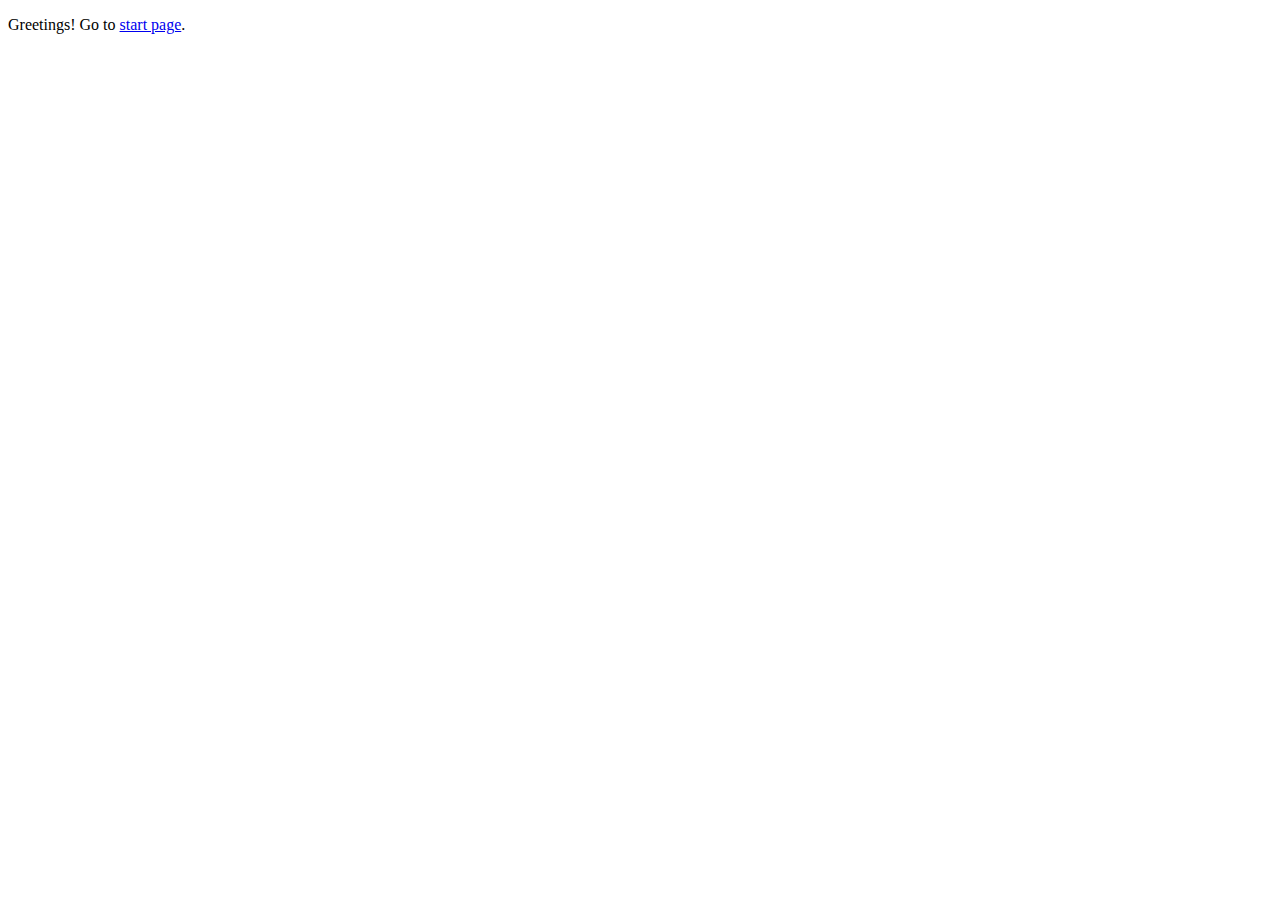
<file: src/main/resources/static/index.html>
<!DOCTYPE HTML>
<html>
<head>
    <title>Welcome H.O.M.E.</title>
    <meta http-equiv="Content-Type" content="text/html; charset=UTF-8" />
</head>
<body>
<p>Greetings! Go to <a href="/start">start page</a>.</p>
</body>
</html>
</file>
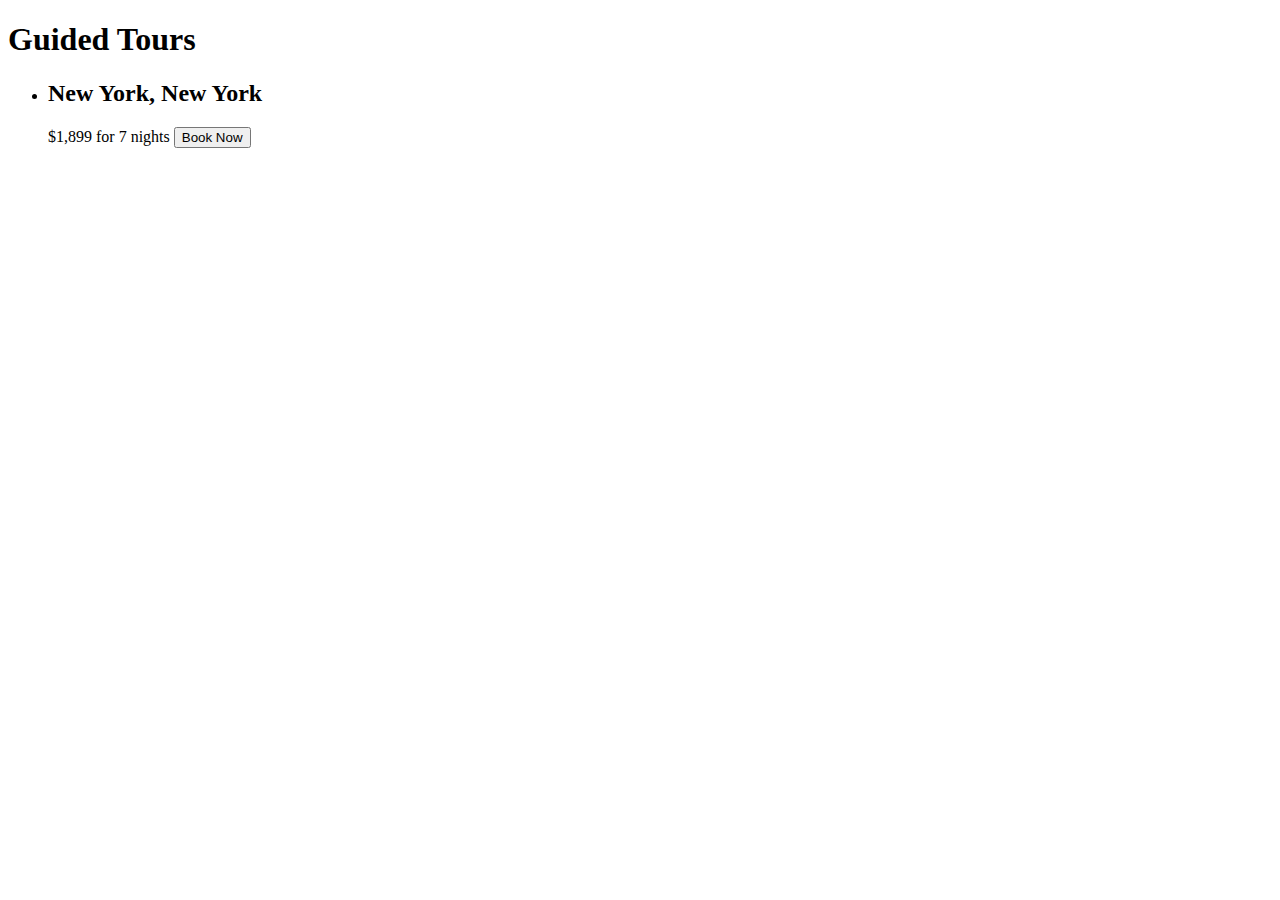
<file: src/main/resources/templates/getrest.html>
<!doctype html>
<html lang="en">
<head>
    <meta charset="utf-8">
    <title>Element demo</title>

    </head>
    <body>

    <div id="tours">
        <h1>Guided Tours</h1>
        <ul>
            <li class="usa tour">
                <h2>New York, New York</h2>
                <span class="details">$1,899 for 7 nights</span>
                <button id="book">Book Now</button>
            </li>
        </ul>
    </div>


        <script src="https://code.jquery.com/jquery-3.1.1.js"></script>
        <script>
            $(document).ready(function () {
                $('#book').on('click', function(){
                    var span = $.ajax('/rest', {
                        success: function(response){
                            var resp = $('<p>' + response + '</p>');
                            $('#book').text('Book Now');
                            $('#tours').append(resp);
                        },
                        beforeSend: function(){
                            $('#book').text('Fetching...');
                        }
                    });
                });
            });
        </script>
    </body>
</html>
</file>
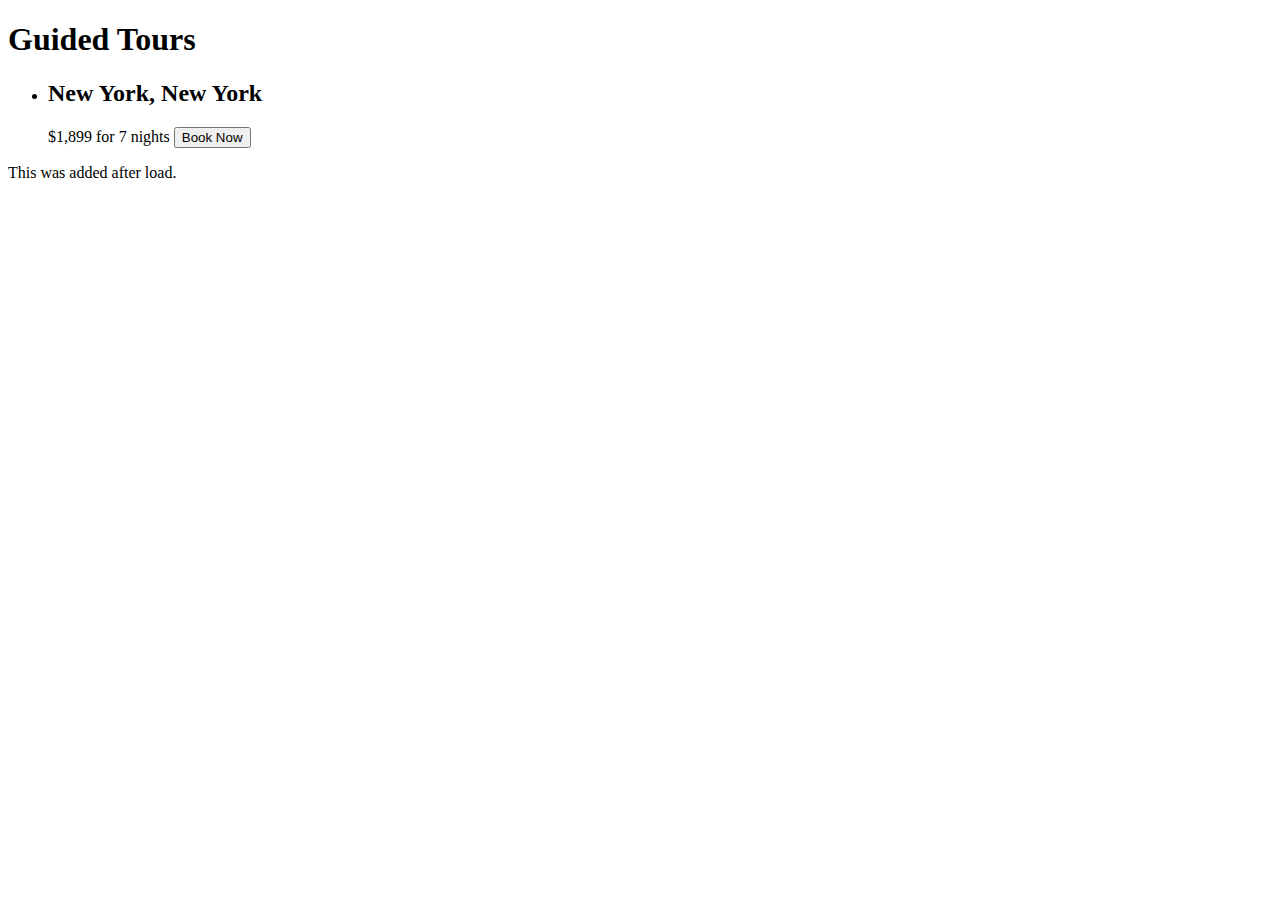
<file: src/main/resources/templates/jquery.html>
<!doctype html>
<html lang="en">
<head>
    <meta charset="utf-8">
    <title>Element demo</title>

    </head>
    <body>

    <div id="tours">
        <h1>Guided Tours</h1>
        <ul>
            <li class="usa tour">
                <h2>New York, New York</h2>
                <span class="details">$1,899 for 7 nights</span>
                <button class="book">Book Now</button>
            </li>
        </ul>
    </div>


        <script src="https://code.jquery.com/jquery-3.1.1.js"></script>
        <script>
            $(document).ready(function () {
                var span = $('<p>This was added after load.</p>');
                span.appendTo($("#tours"));
            });
        </script>
    </body>
</html>
</file>
